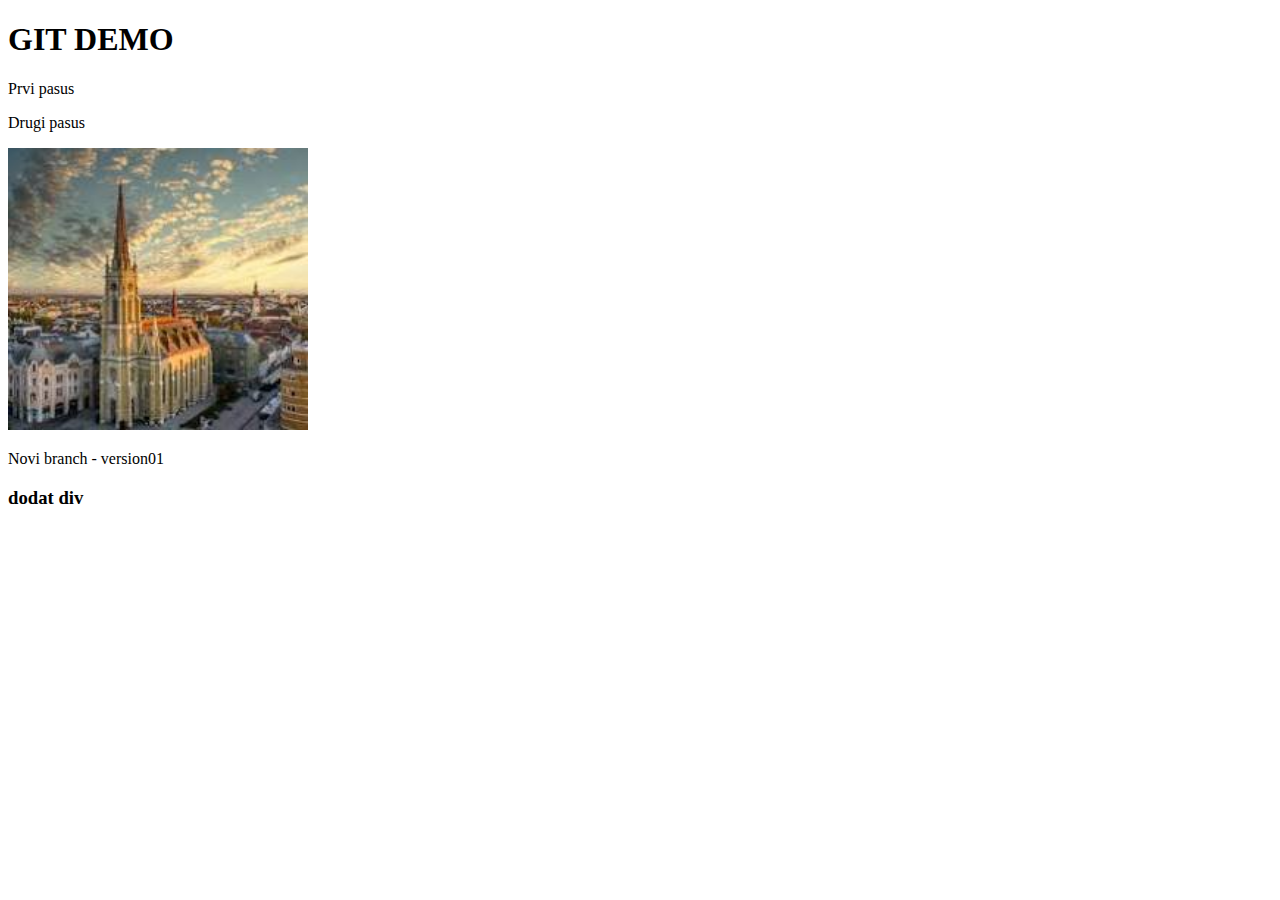
<file: index.html>
<!DOCTYPE html>
<html lang="en">
<head>
    <meta charset="UTF-8">
    <meta name="viewport" content="width=device-width, initial-scale=1.0">
    <title>Git</title>
    <link rel="styles.css" href="css/styles.css">
</head>
<body>
    
    <h1>GIT DEMO</h1>
    <p>Prvi pasus</p>
    <p>Drugi pasus</p>
    <img src="./img/noviSad.jfif" alt="novi sad slika" width="300px">
    <p>Novi branch - version01</p>
    <div>
        <h3>dodat div</h3>
    </div>


</body>
</html>
</file>
<file: css/styles.css>
body {
    background-color: #ccc;

}
h1 {
    color: brown;
    font-size: 25px;
}
</file>
